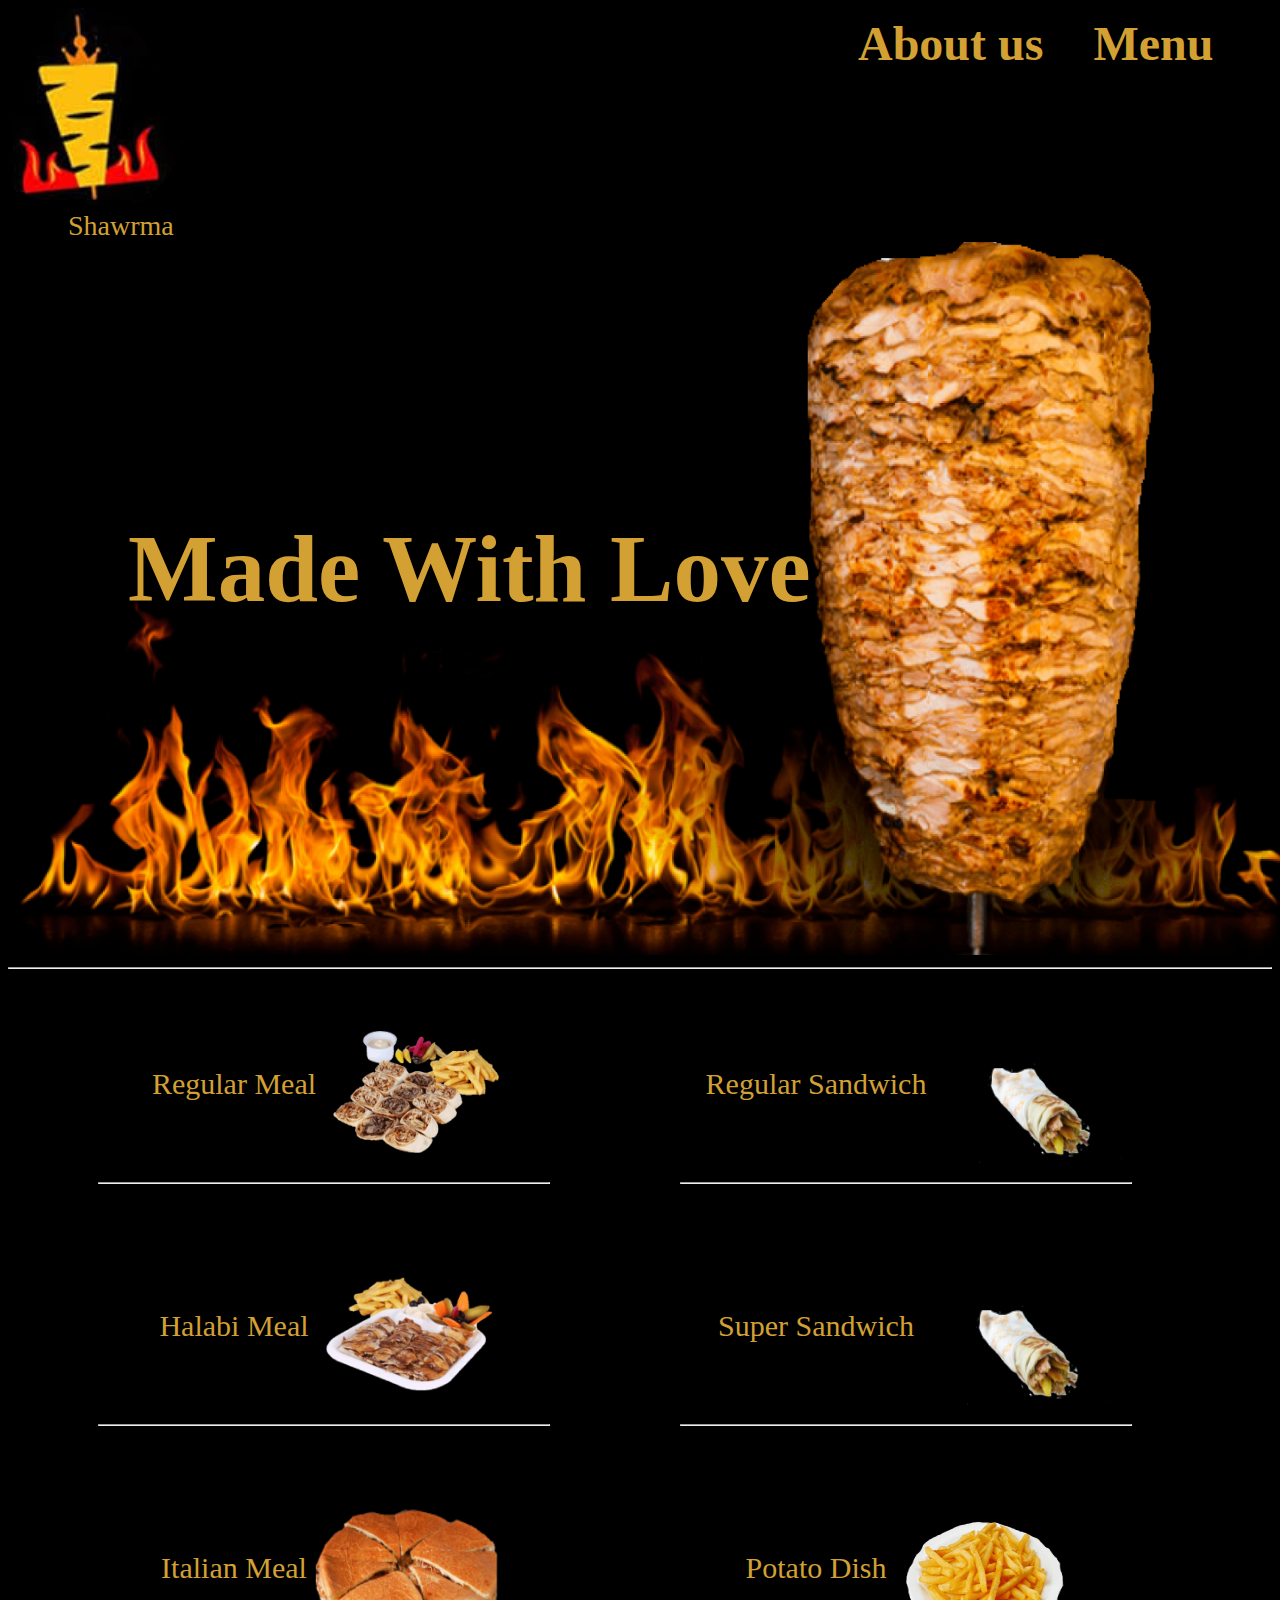
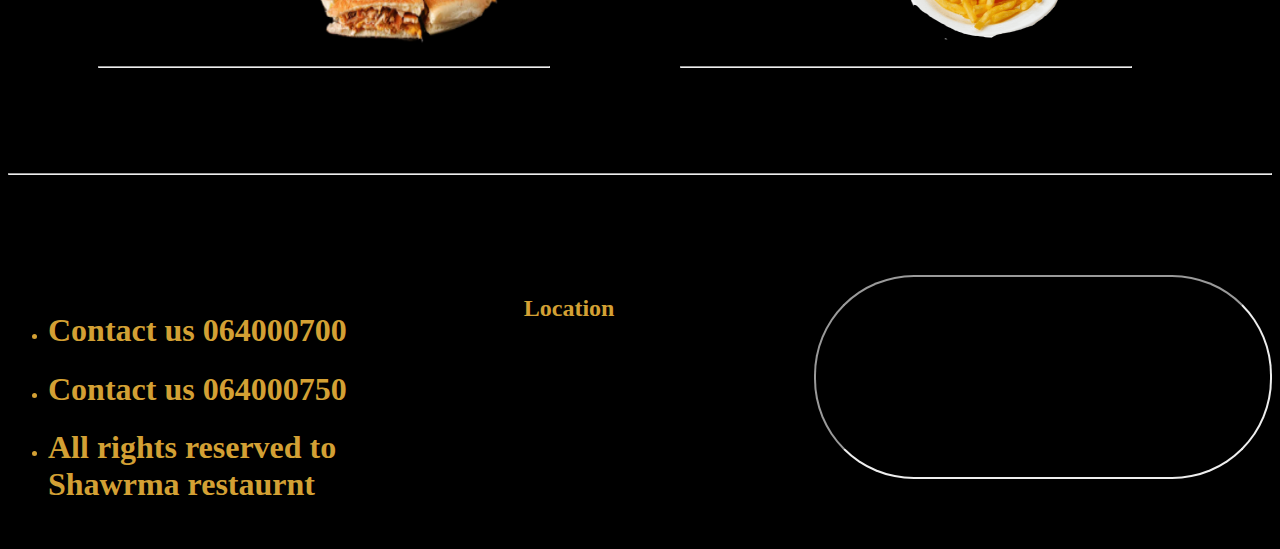
<file: index.html>
<!DOCTYPE html>
<html lang="en">

<head>
    <meta charset="UTF-8">
    <meta http-equiv="X-UA-Compatible" content="IE=edge">
    <meta name="viewport" content="width=device-width, initial-scale=1.0">
    <link rel="stylesheet" href="Styles.css">
    <title>Shawrma</title>
</head>

<body>
    <header>
        <div class="header">
            <div class="logo_container">
                <img src="./assests/logo.png"> <br>

                <label class="logo_label">Shawrma</label>
            </div>
            <div>
                <nav>
                    <ul class="nav_list">
                        <li><a href="./aboutus.html"><strong>About us</strong></a></li>
                        <!-- <li><a href="./help.html"><strong>Help</strong></a></li> -->
                        <li><a href=""><strong>Menu</strong></a></li>
                    </ul>
                </nav>
            </div>

        </div>


    </header>
    <main>
        <img src="./assests/MainPaper.png" style="width: 100vw;">

        <h1 class="MainHeader">Made With Love</h1>

        <hr>
        <div class="row">
            <div class="cloumn" >         
                <div class="item" style="">
                    <div style="display: flex; flex-direction: row; justify-content: center;margin-left: 20px;">
                        <label style="padding-top: 50px; "> Regular Meal </label>
                        <img src="./assests/regularMeal.png" width="200px" height="150px">
                    </div>
                    <hr style="background-color: red">
                </div>

                    <div class="item" style="">
                        <div style="display: flex; flex-direction: row; justify-content: center;margin-left: 20px;">
                            <label style="padding-top: 50px; "> Halabi Meal</label>
                            <img src="./assests/HalabiMeal.png" width="200px" height="150px">
                        </div>
                        <hr style="background-color: red">
                    </div>


                    <div class="item">
                        <div style="display: flex; flex-direction: row; justify-content: center;margin-left: 20px;">
                             <label style="padding-top: 50px; ">  Italian Meal</label>
                            <img src="./assests/ItalianMeal.png" width="200px" height="150px">
                        </div>
                        <hr style="background-color: red">
                    </div>
            </div>

            <div class="cloumn" >         
                <div class="item" style="">
                    <div style="display: flex; flex-direction: row; justify-content: center;margin-left: 20px;">

                        <label style="padding-top: 50px; "> Regular Sandwich</label>
                        <img src="./assests/Sandwich.png" width="200px" height="150px">
                    </div>
                    <hr style="background-color: red">
                </div>

                    <div class="item" style="">
                        <div style="display: flex; flex-direction: row; justify-content: center;margin-left: 20px;">
                            <label style="padding-top: 50px; ">Super Sandwich</label>
                            <img src="./assests/Sandwich.png" width="200px" height="150px">
                        </div>
                        <hr style="background-color: red">
                    </div>


                    <div class="item">
                        <div style="display: flex; flex-direction: row; justify-content: center;margin-left: 20px;">
        <label style="padding-top: 50px; ">Potato Dish</label>
        <img src="./assests/PotatoDish.png" width="200px" height="150px">
                        </div>
                        <hr style="background-color: red">
                    </div>
            </div>
        </div>


    </main>
    <hr style="margin-top: 50px;">
    <footer>
        <ul>
            <li>
                <h1>Contact us 064000700</h1>
            </li>
            <li>
                <h1>Contact us 064000750</h1>
            </li>
            <li>
                <h1> All rights reserved to Shawrma restaurnt</h1>
            </li>
        </ul>
        <h2 style="margin-left: 50px;"> Location</h2>
        <iframe style="border-radius: 100px; height: 200px; margin-left: 200px;"
            src="https://www.google.com/maps/embed?pb=!1m18!1m12!1m3!1d3362.5629206074577!2d35.881318385487845!3d32.56450840209894!2m3!1f0!2f0!3f0!3m2!1i1024!2i768!4f13.1!3m3!1m2!1s0x151c75cefa4b2397%3A0x666b14405b1d341a!2z2LQuINij2LPZhdin2KEg2KjZhtiqINij2KjZiiDYqNmD2LHYjCDYpdix2KjYrw!5e0!3m2!1sar!2sjo!4v1658944801330!5m2!1sar!2sjo"
            width="600" height="450" style="border:0;" allowfullscreen="" loading="lazy"
            referrerpolicy="no-referrer-when-downgrade"></iframe>

    </footer>
</body>

</html>
</file>
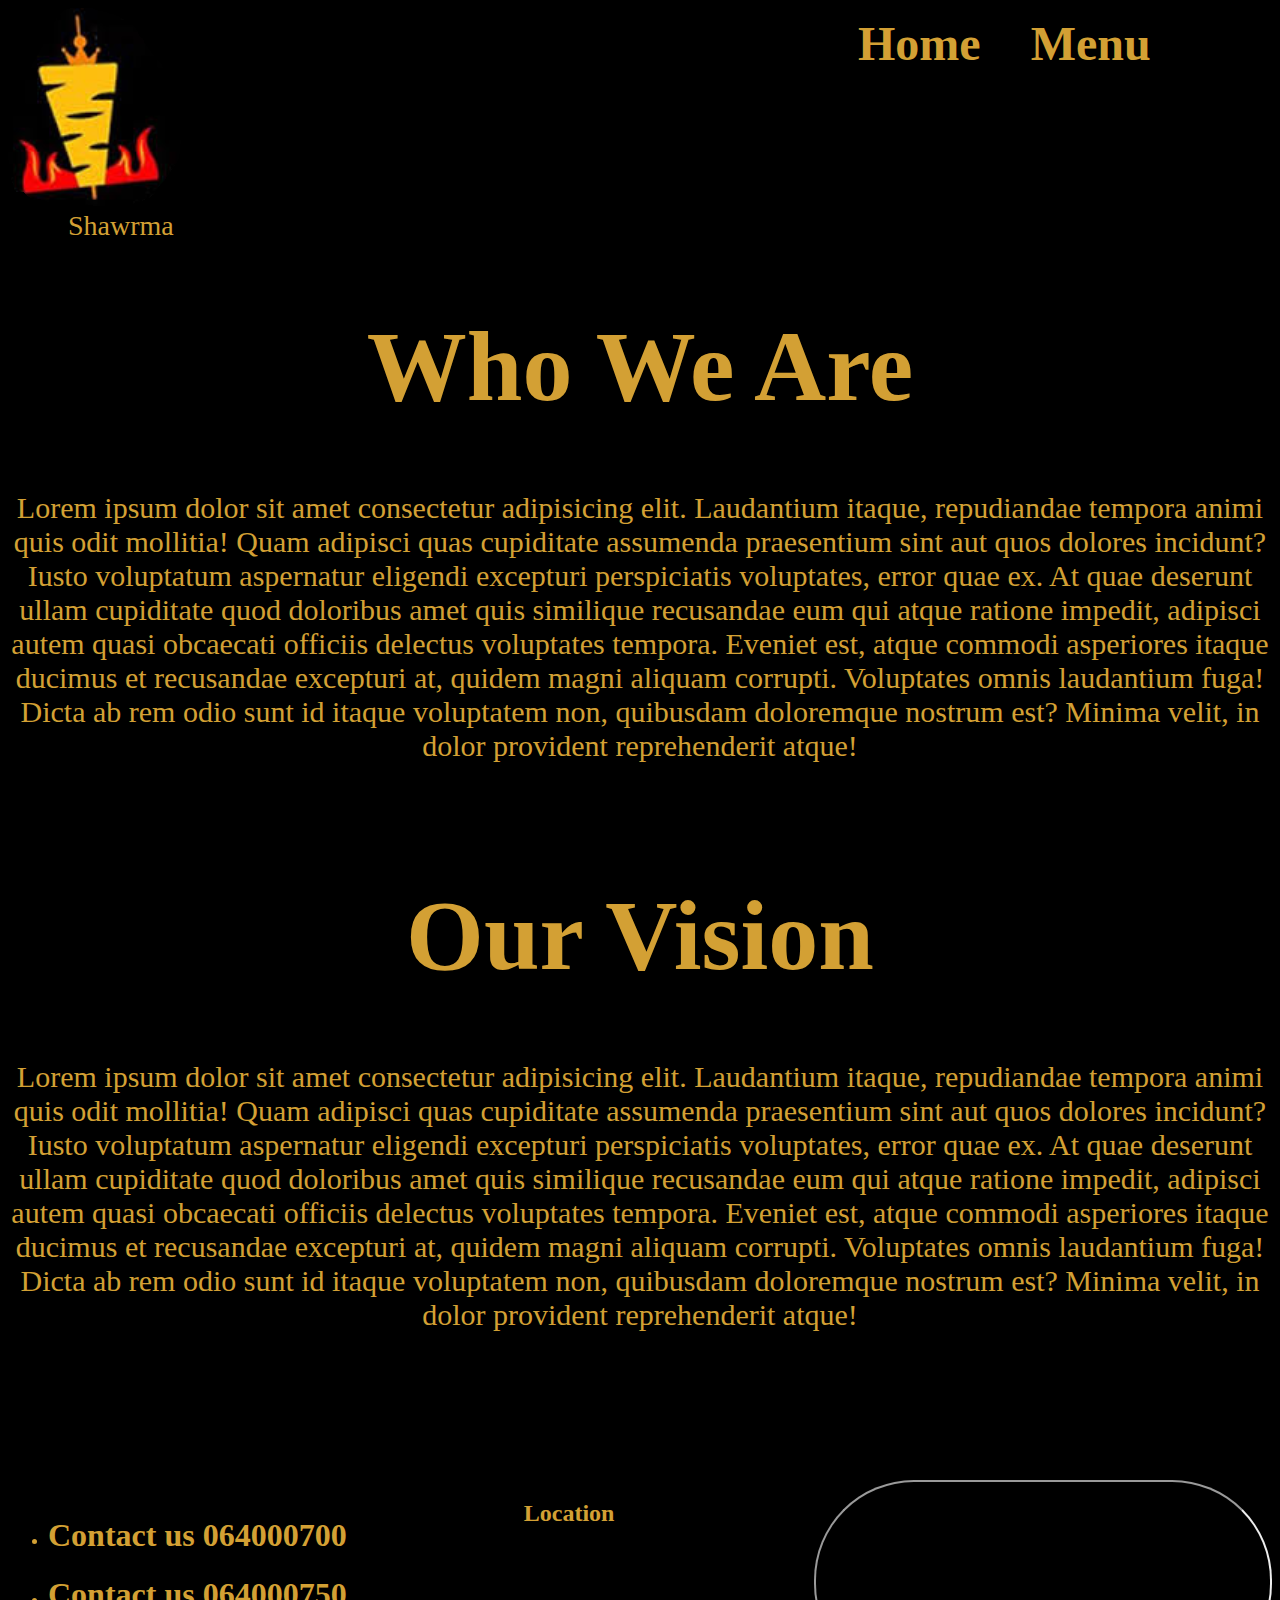
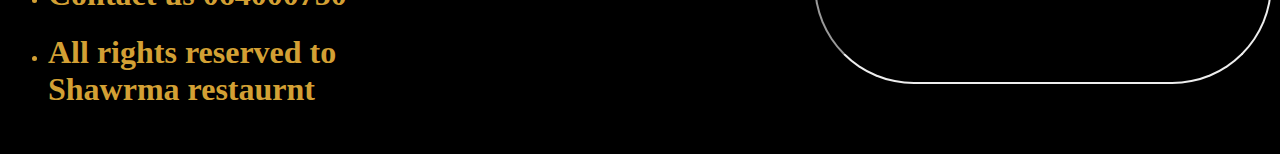
<file: aboutus.html>
<!DOCTYPE html>
<html lang="en">

<head>
    <meta charset="UTF-8">
    <meta http-equiv="X-UA-Compatible" content="IE=edge">
    <meta name="viewport" content="width=device-width, initial-scale=1.0">
    <link rel="stylesheet" href="Styles.css">
    <title>About us</title>
</head>

<body>
    <header>
        <div class="header">
            <div class="logo_container">
                <img src="./assests/logo.png"> <br>

                <label class="logo_label">Shawrma</label>
            </div>
            <div>
                <nav>
                    <ul class="nav_list">
                        <li><a href="./index.html"><strong>Home</strong></a></li>
                        <!-- <li><a href="./help.html"><strong>Help</strong></a></li> -->
                        <li><a href=""><strong>Menu</strong></a></li>
                    </ul>
                </nav>
            </div>

        </div>


    </header>

    <main>

        <div style="text-align: center;">
            <div >
                <h1 style="font-size: 100px;" > <strong> Who We Are </strong> </h1>
                <p style="font-size: 30px;"> Lorem ipsum dolor sit amet consectetur adipisicing elit. Laudantium itaque,
                    repudiandae tempora animi quis odit mollitia! Quam adipisci quas cupiditate assumenda praesentium sint
                    aut quos dolores incidunt?
                    Iusto voluptatum aspernatur eligendi excepturi perspiciatis voluptates, error quae ex. At quae deserunt
                    ullam cupiditate quod doloribus amet
                    quis similique recusandae eum qui atque ratione impedit, adipisci autem quasi obcaecati officiis
                    delectus voluptates tempora. Eveniet est, atque
                    commodi asperiores itaque ducimus et recusandae excepturi at, quidem magni aliquam corrupti. Voluptates
                    omnis laudantium fuga! Dicta ab rem odio sunt id
                    itaque voluptatem non, quibusdam doloremque nostrum est? Minima velit, in dolor provident reprehenderit
                    atque! </p>
            </div>

            <br>

            <h1 style="font-size: 100px;"><strong>Our Vision</strong></h1>
            <p style="font-size: 30px;"> Lorem ipsum dolor sit amet consectetur adipisicing elit. Laudantium itaque,
                repudiandae tempora animi quis odit mollitia! Quam adipisci quas cupiditate assumenda praesentium sint
                aut quos dolores incidunt?
                Iusto voluptatum aspernatur eligendi excepturi perspiciatis voluptates, error quae ex. At quae deserunt
                ullam cupiditate quod doloribus amet
                quis similique recusandae eum qui atque ratione impedit, adipisci autem quasi obcaecati officiis
                delectus voluptates tempora. Eveniet est, atque
                commodi asperiores itaque ducimus et recusandae excepturi at, quidem magni aliquam corrupti. Voluptates
                omnis laudantium fuga! Dicta ab rem odio sunt id
                itaque voluptatem non, quibusdam doloremque nostrum est? Minima velit, in dolor provident reprehenderit
                atque! </p>
            <br>

        </div>

    </main>

    <footer>
        <ul>
            <li>
                <h1>Contact us 064000700</h1>
            </li>
            <li>
                <h1>Contact us 064000750</h1>
            </li>
            <li>
                <h1> All rights reserved to Shawrma restaurnt</h1>
            </li>
        </ul>
        <h2 style="margin-left: 50px;"> Location</h2>
        <iframe style="border-radius: 100px; height: 200px; margin-left: 200px;"
            src="https://www.google.com/maps/embed?pb=!1m18!1m12!1m3!1d3362.5629206074577!2d35.881318385487845!3d32.56450840209894!2m3!1f0!2f0!3f0!3m2!1i1024!2i768!4f13.1!3m3!1m2!1s0x151c75cefa4b2397%3A0x666b14405b1d341a!2z2LQuINij2LPZhdin2KEg2KjZhtiqINij2KjZiiDYqNmD2LHYjCDYpdix2KjYrw!5e0!3m2!1sar!2sjo!4v1658944801330!5m2!1sar!2sjo"
            width="600" height="450" style="border:0;" allowfullscreen="" loading="lazy"
            referrerpolicy="no-referrer-when-downgrade"></iframe>

    </footer>


   
</body>

</html>
</file>
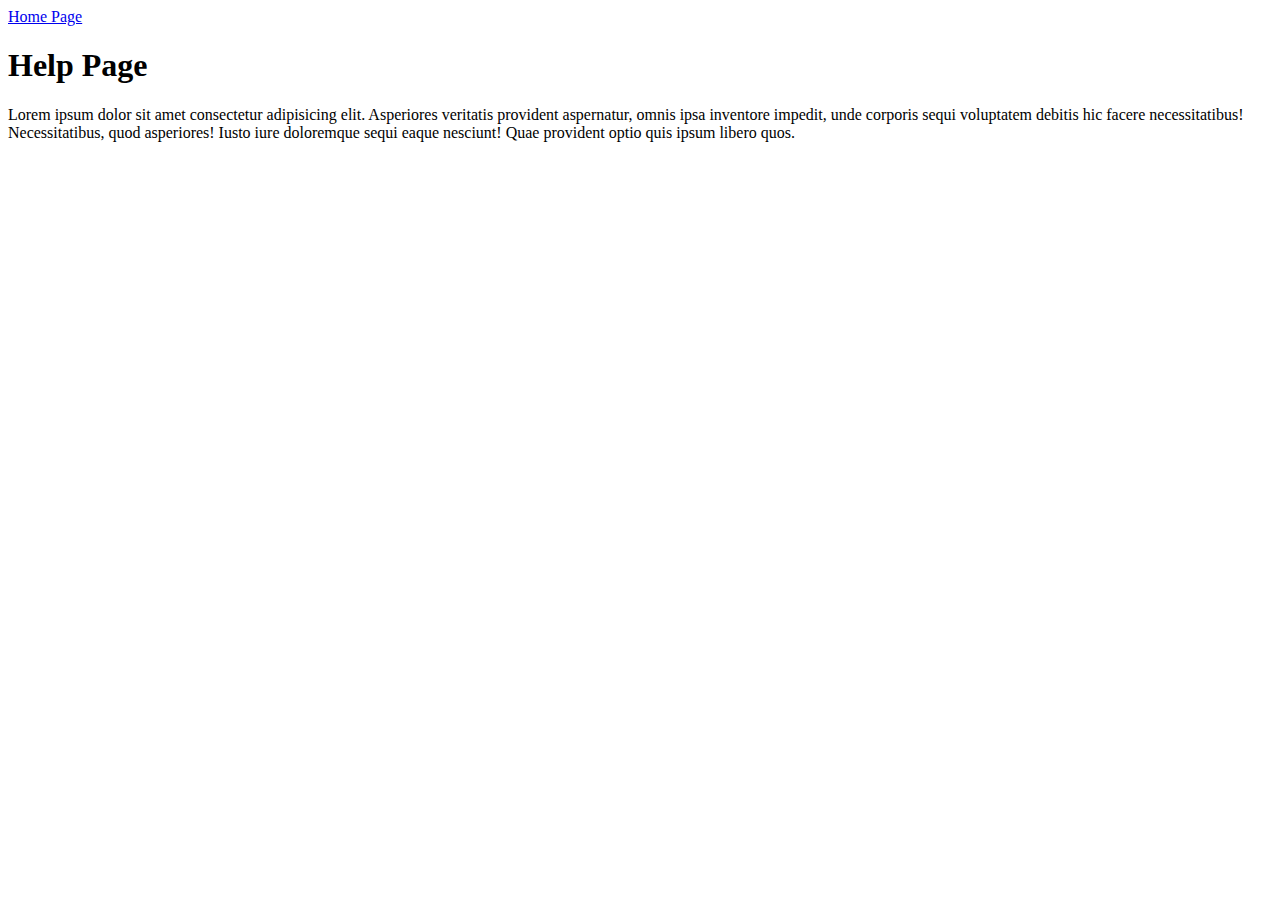
<file: help.html>
<!DOCTYPE html>
<html lang="en">

<head>
    <meta charset="UTF-8">
    <meta http-equiv="X-UA-Compatible" content="IE=edge">
    <meta name="viewport" content="width=device-width, initial-scale=1.0">
    <title>Help</title>
</head>

<body>
    <header>
        <a href="index.html"> Home Page</a>
        <H1>Help Page</H1>
    </header>
    <main>
        Lorem ipsum dolor sit amet consectetur adipisicing elit. Asperiores veritatis provident aspernatur, omnis ipsa inventore impedit, unde corporis sequi voluptatem debitis hic facere necessitatibus! Necessitatibus, quod asperiores! Iusto iure doloremque sequi eaque nesciunt! Quae provident optio quis ipsum libero quos.
    </main>
    <footer></footer>
</body>

</html>
</file>
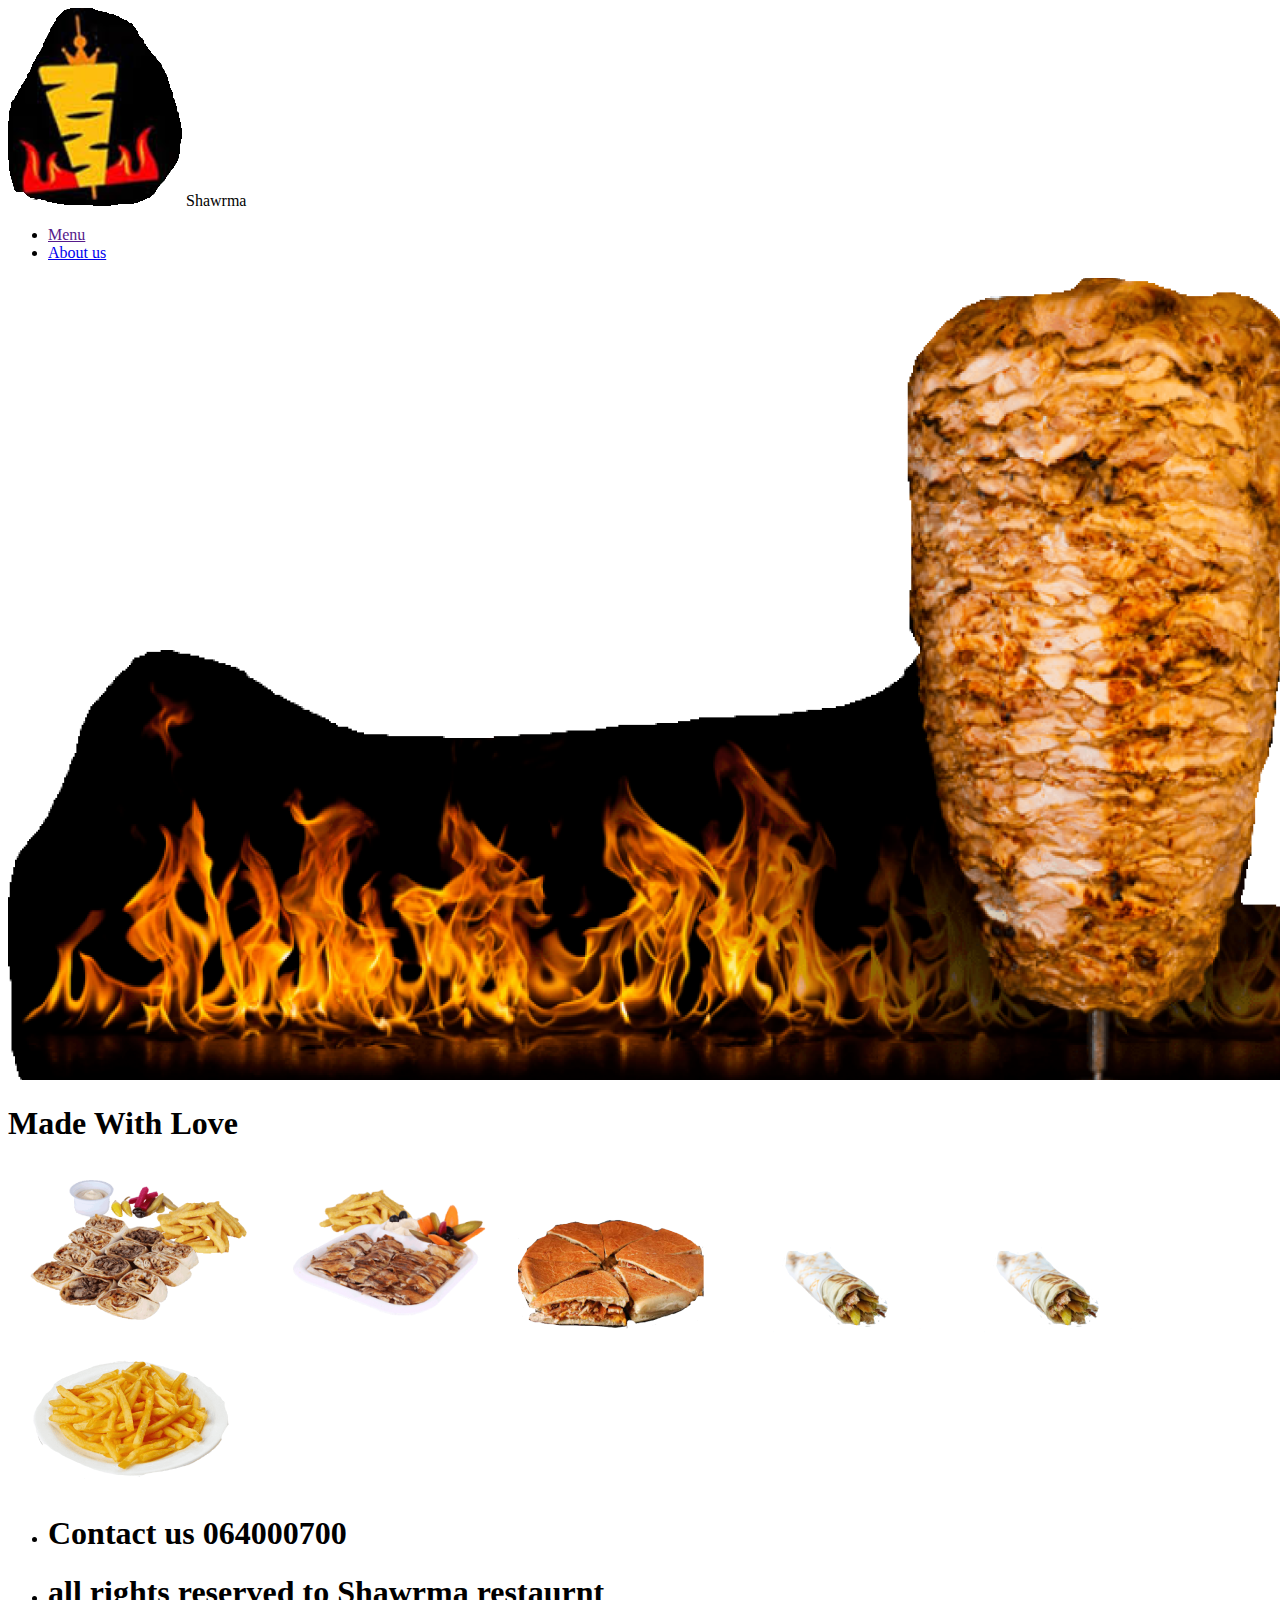
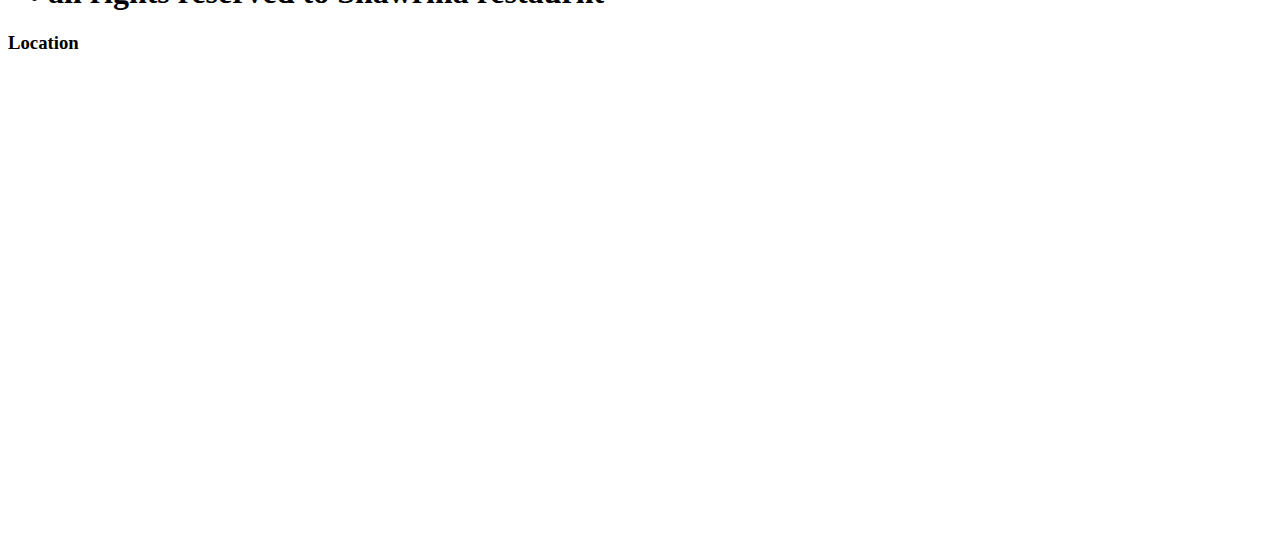
<file: indext.html>
<!DOCTYPE html>
<html lang="en">
<head>
    <meta charset="UTF-8">
    <meta http-equiv="X-UA-Compatible" content="IE=edge">
    <meta name="viewport" content="width=device-width, initial-scale=1.0">
    <title>restaurnt</title>
</head>
<body>
    <header>
<img src="./assests/logo.png" alt="logo">        
<label>Shawrma</label>  
 
<nav>
    <ul>
        <li><a href="">Menu</a></li>
        <li><a href="./aboutus.html">About us</a></li>
    </ul>
</nav>
    </header>
    <main>
        <img src="./assests/MainPaper.png" alt="main pic">
        
<h1>Made With Love</h1>
<img src="./assests/regularMeal.png" alt="reguler meal">
<img src="./assests/HalabiMeal.png" alt="halaby meal">
<img src="./assests/ItalianMeal.png" alt="italian meal">
<img src="./assests/Sandwich.png" alt="reguler sandwich">
<img src="./assests/Sandwich.png" alt="swper sandwich">
<img src="./assests/PotatoDish.png" alt="potato">
    </main>
    <footer>
        <ul>  
         <li><h1>Contact us 064000700</h1></li>
         <li><h1> all rights reserved to Shawrma restaurnt</h1></li>
         </ul>
         <h3> Location</h3>
         <iframe src="https://www.google.com/maps/embed?pb=!1m18!1m12!1m3!1d3362.5629206074577!2d35.881318385487845!3d32.56450840209894!2m3!1f0!2f0!3f0!3m2!1i1024!2i768!4f13.1!3m3!1m2!1s0x151c75cefa4b2397%3A0x666b14405b1d341a!2z2LQuINij2LPZhdin2KEg2KjZhtiqINij2KjZiiDYqNmD2LHYjCDYpdix2KjYrw!5e0!3m2!1sar!2sjo!4v1658944801330!5m2!1sar!2sjo" width="600" height="450" style="border:0;" allowfullscreen="" loading="lazy" referrerpolicy="no-referrer-when-downgrade"></iframe>

    </footer>
</body>
</html>
</file>
<file: Styles.css>
body {
    background-color: black; 
    color: #D3A034;
}



.navi {
    display: flex;
    text-decoration: none;

}
a {
    text-decoration: none;
    font-size: 48px;
    margin-left: 50px;
    color: #D3A034;
}

.nav_list {
   
    display: flex;
    
    position: absolute;
    top: 0;
    left: 60%;
    flex-direction: row;  
    flex-wrap: wrap;
    list-style: none;
    
  }

.logo_label{
   
   margin-left: 60px;
   font-size: 28px;
}

/***************************************************************/

.MainHeader{
    
    position: absolute;
    top: 50%;
    left: 10%;
    font-size: 95px;
}

.line {
    color: #D3A034;
}

/* 
.menu1_col{
       
    display: flex; 
    flex-direction: column;
} */

.cloumn {
    float: left;
    width: 40vw;
    padding: 10px;
    
    margin-left: 50px;

}
hr {
    color: #D3A034;
}

.row {
    content: "";
    display: table;
    clear: both;
  }

.item {
    
    font-size: 30px;
    padding: 30px;    
    
}

/******************************************************************/

footer {
    margin-top: 100px;
    display: flex;
}
</file>
